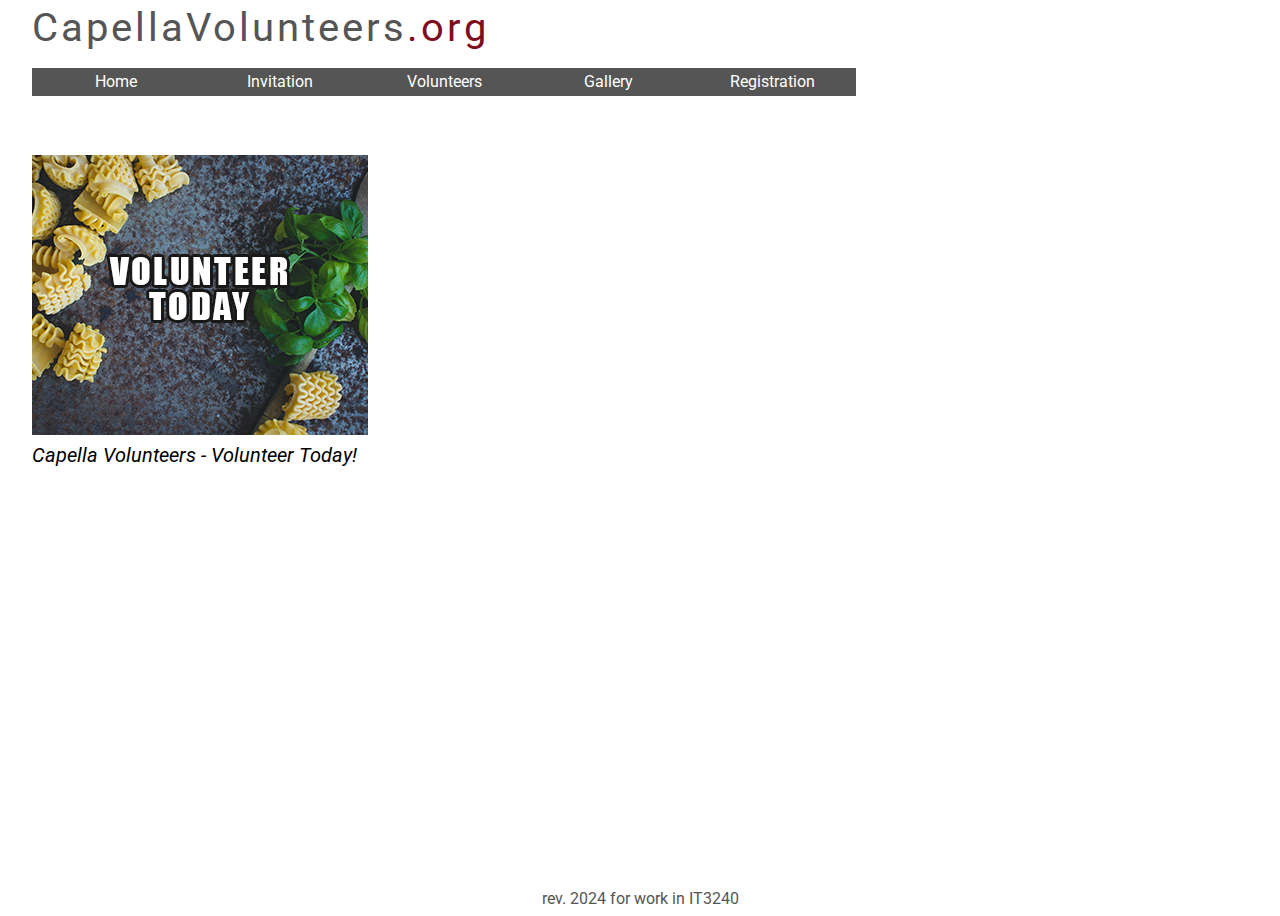
<file: index.html>
<!DOCTYPE html>
<html lang="en">
<head>
    <meta charset="UTF-8">
    <title>Capella Volunteers - Home</title>
    <link rel="stylesheet" href="css/styles.wk08.css">
</head>
<body>
<div class="top">
    <a class="logo" href="index.html">CapellaVolunteers<span class="org">.org</span></a>
</div>
<nav>
    <ul>
        <!-- Links won't all work for week 8 -->
        <li><a href="index.html">Home</a></li>
        <li><a href="index.html">Invitation</a></li>
        <li><a href="index.html">Volunteers</a></li>
        <li><a href="gallery.html">Gallery</a></li>
        <li><a href="index.html">Registration</a></li>
    </ul>
</nav>
<section id="main-image-area">
    <h2 class="hidden">Switching Image</h2>
    <figure id="main-image">
        <!-- 1st image displayed by the HTML. JavaScript will switch through the images.
             The images are in the images subdirectory and are named banner1.jpg, banner2.jpg,
             and banner3.jpg -->
        <img src="images/banner1.jpg" alt="Capella Volunteers Switching Image">
        <figcaption id="main-image-caption">Capella Volunteers - Volunteer Today!</figcaption>
    </figure>
</section>

<footer>rev. 2024 for work in IT3240</footer>
<!-- Script should be loaded at the end of body -->
<script src="js/image.switcher.js"></script>
</body>
</html>
</file>
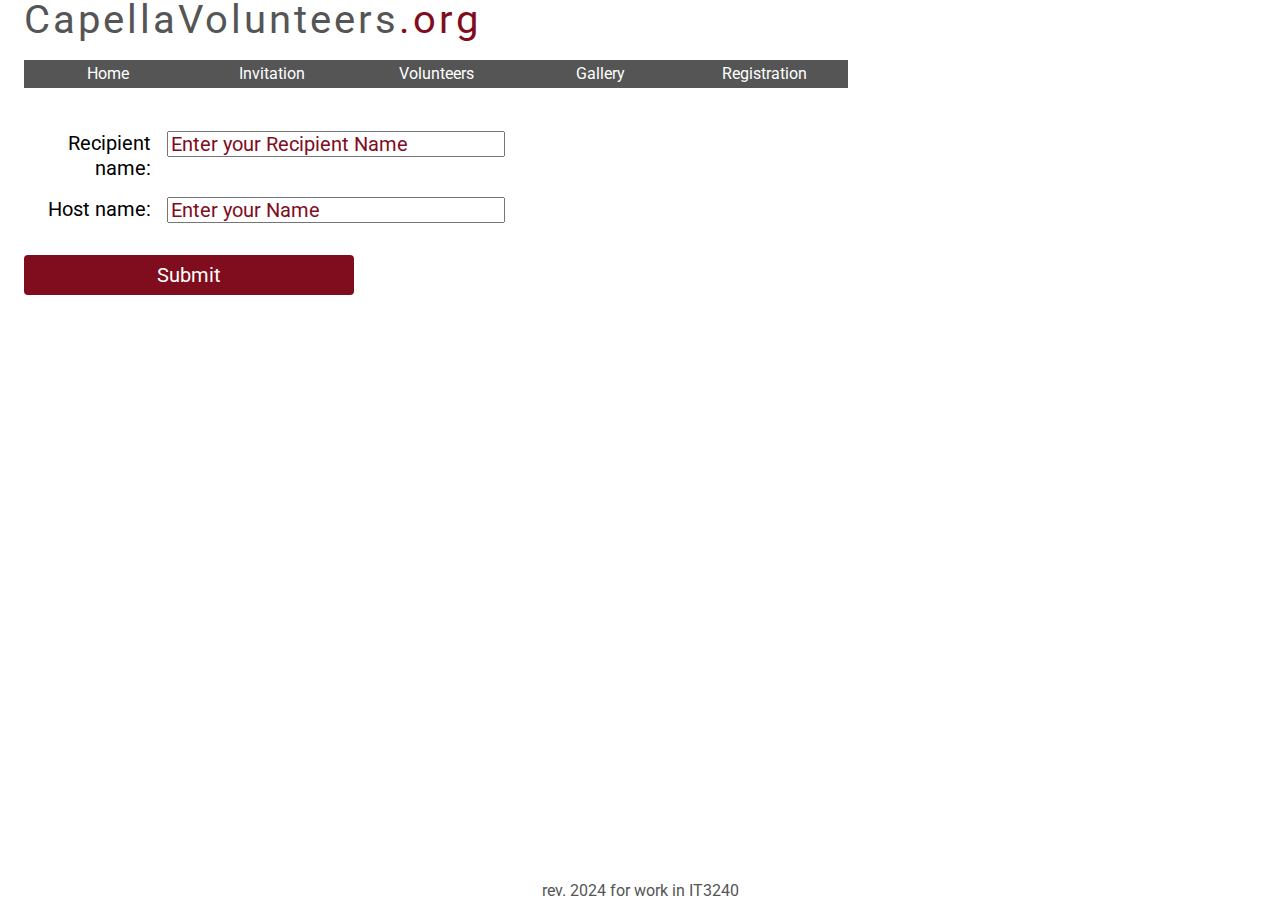
<file: IT3240_Wk06_Rev/index.html>
<!DOCTYPE html>
<html lang="en">
<head>
    <meta charset="UTF-8">
    <title>Capella Volunteers - Invitation</title>
    <link rel="stylesheet" href="css/styles.wk06.css">
</head>
<body>
<div class="top">
    <a class="logo" href="invitation.html">CapellaVolunteers<span class="org">.org</span></a>
</div>
<nav>
    <ul>
        <!-- Links won't work for week 6 -->
        <li><a href="invitation.html">Home</a></li>
        <li><a href="invitation.html" class="active">Invitation</a></li>
        <li><a href="invitation.html">Volunteers</a></li>
        <li><a href="invitation.html">Gallery</a></li>
        <li><a href="invitation.html">Registration</a></li>
    </ul>
</nav>
<section>
    <h2 class="hidden">Invitation Form</h2>
    <!-- # means stay on this page -->
    <form action="#" id="pageForm">
        <label for="recipient-input" id="recipient-label">Recipient name:</label>
        <input type="text" name="recipient-input" id="recipient-input" placeholder="Enter your Recipient Name">
        <label for="host-input" id="host-label">Host name:</label>
        <input type="text" name="host-input" id="host-input" placeholder="Enter your Name">
        <!-- return false; blocks submission of the form -->
        <input type="submit" value="Submit" id="submit" onclick="replaceContent();return false;">
    </form>
</section>

<!-- Output area will be hidden until this CSS class is removed by the JavaScript -->
<section id="outputArea" class="hidden">
    <h2 class="hidden">Output Area</h2>
    Hello <span id="recipient-placeholder">recipientName</span>!
    <br>
    <br> You have been invited to volunteer for an event held on July 1st. Please respond to this email to sign up as a volunteer.
    <br>
    <br> Thanks!
    <br>
    <br>
    <span id="host-placeholder">hostName</span>
</section>
<footer>rev. 2024 for work in IT3240</footer>
<!-- Script must be at the end of body -->
<script src="js/invitation.js"></script>
</body>
</html>
</file>
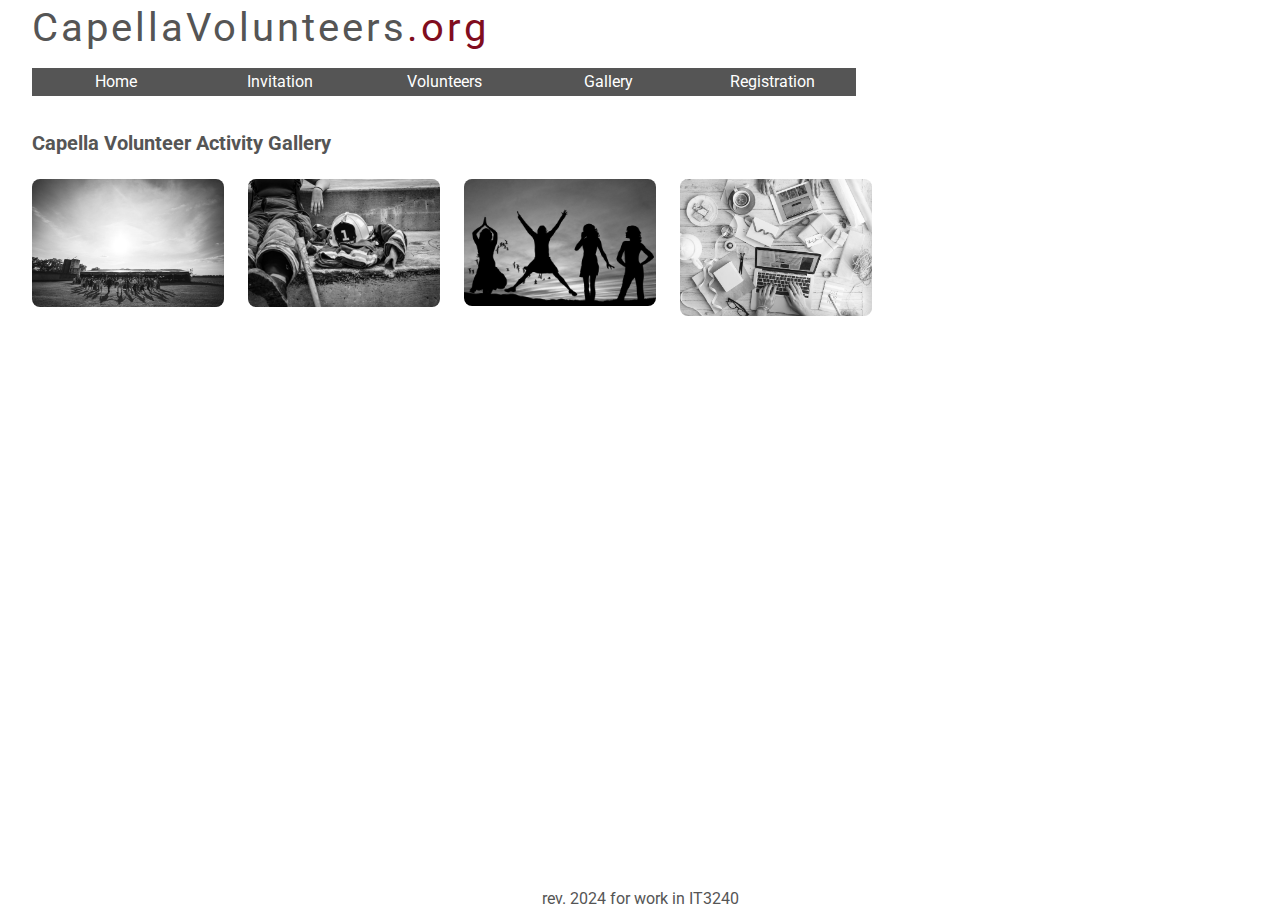
<file: gallery.html>
<!DOCTYPE html>
<html lang="en" xmlns="http://www.w3.org/1999/html">
<head>
    <meta charset="UTF-8">
    <title>Capella Volunteers - Gallery</title>
    <link rel="stylesheet" href="css/styles.wk08.css">
</head>
<body>
<div class="top">
    <a class="logo" href="index.html">CapellaVolunteers<span class="org">.org</span></a>
</div>
<nav>
    <ul>
        <!-- Links won't work for week 7 -->
        <li><a href="index.html">Home</a></li>
        <li><a href="index.html">Invitation</a></li>
        <li><a href="index.html">Volunteers</a></li>
        <li><a href="gallery.html">Gallery</a></li>
        <li><a href="index.html">Registration</a></li>
    </ul>
</nav>
<main>
    <h2 id="gallery-headline">Capella Volunteer Activity Gallery</h2>
    <section class="gallery">
        <figure>
            <img src="images/event.jpg" alt="Capella Volunteers Gallery Image 1"
                 data-details="Our volunteers organize and participate in a wide variety of
                 community events.">
            <figcaption>Events</figcaption>
        </figure>
        <figure>
            <img src="images/firefighter.jpg" alt="Capella Volunteers Gallery Image 2"
                 data-details="Some of our volunteers help put out fires by serving in volunteer
                 fire departments.">
            <figcaption>Firefighting</figcaption>
        </figure>
        <figure>
            <img src="images/silhouette.jpg" alt="Capella Volunteers Gallery Image 3"
                 data-details="All of our volunteers really enjoy participating">
            <figcaption>Community Engagement</figcaption>
        </figure>
        <figure>
            <img src="images/work.jpg" alt="Capella Volunteers Gallery Image 4"
                data-details="Some of our volunteers plan parties and handle the accounting">
            <figcaption>Event Planning</figcaption>
        </figure>
    </section>
    <section id="details">
    </section>
</main>
<footer>rev. 2024 for work in IT3240</footer>
<script src="js/gallery.js"></script>
</body>
</html>
</file>
<file: css/styles.wk08.css>
@import url('https://fonts.googleapis.com/css2?family=Montserrat:ital,wght@0,100..900;1,100..900&family=Roboto+Mono:ital,wght@0,100..700;1,100..700&family=Roboto:ital,wght@0,100;0,300;0,400;0,500;0,700;0,900;1,100;1,300;1,400;1,500;1,700;1,900&family=Rubik:ital,wght@0,300..900;1,300..900&display=swap');

:root {
    --maroon: #800D1E;
    --charcoal: #555555;
    --lightgray: #f0f0f0;
    --standard-gap: 1.5rem;
    --standard-height: 1.25rem;
}

* {
    font-family: "Roboto", sans-serif;
}

html {
    min-height: 100dvh;
}

body {
    min-height: 100svh;
    display: grid; /* grid container for page */
    grid-template-columns: 1fr;
    /* 1st row CapellaVolunteers.org - auto height
       2nd row nav bar - auto height
       3rd row form - 1fr height
       4th row output - 1fr height
       5th row footer - auto height - helps keep footer at bottom */
    grid-template-rows: auto auto 1fr 1fr auto;
}

.logo { /* logo at the top of the page */
    text-decoration: none;
    line-height: 1;
    font-size: calc(var(--standard-height) * 2);
    margin-left: var(--standard-gap);
    margin-top: var(--standard-gap);
    padding-top: var(--standard-gap);
    letter-spacing: 3px;
    color: var(--charcoal);
}

.org { /* .org is in maroon */
    color: var(--maroon);
}

nav {
    grid-column: 1 / -1; /* given the full width of the page */
    grid-row: 2;
    margin: 1rem 0;
}

/* Style ul as a horizontal nave bar */
nav ul {
    list-style: none;
    margin: 0 0 0 var(--standard-gap);
    padding: 0;
}

nav ul li {
    display: inline-block; /* display the list items horizontally */
    color: white;
    height: var(--standard-height);
    width: 10rem;
    line-height: var(--standard-height);
    margin-top: 0.25rem;
    text-align: center;
    background-color: var(--charcoal);
    text-decoration: none;
}

nav ul li a {
    display: block; /* make the entire list item clickable */
    color: white;
    height: var(--standard-height);
    padding: 0.25rem;
    width: 10rem;
    line-height: var(--standard-height);
    text-align: center;
    background-color: var(--charcoal);
    text-decoration: none;
}

nav ul li a:hover {
    background-color: var(--maroon);
}

#main-image-area {
    grid-column: 1 / -1;
    grid-row: 3;
}
#details {
    margin: 0 var(--standard-gap);
}

.details-image {
    width: 30rem;
    border-radius: 0.5rem;
    box-shadow: var(--charcoal) 5px 5px 0.5rem;
    margin-top: var(--standard-gap);
}

.details-caption {
    width: 45ch;
    color: var(--charcoal);
    font-size: var(--standard-height);
    font-style: italic;
    margin-top: 0.25rem;
}

#main-image {
    width: 50%;
    max-width: 30rem;
    margin-left: var(--standard-gap);
    margin-top: var(--standard-gap);
    padding-top: var(--standard-gap);
}

#main-image-caption {
    font-size: var(--standard-height);
    font-style: italic;
    margin-top: 0.25rem;
}

.gallery {
    display: flex;
    flex-wrap: wrap;
    gap: var(--standard-gap);
    margin: 0 var(--standard-gap);
}

.gallery figure {
    margin: 0;
    padding: 0;
    text-align: center;
}

.gallery figcaption {
    margin-top: 0.25rem;
    visibility: hidden;
}

.gallery img {
    max-width: 12rem;
    height: auto;
    border-radius: 0.5rem;
    filter: grayscale(100%);
}

.gallery img:hover {
    filter: grayscale(0%);
    cursor: pointer;
    outline: 3px solid var(--maroon);
    outline-offset: 3px;
}

.gallery img:hover + figcaption {
    visibility: visible;
}

#gallery-headline {
    margin: var(--standard-gap);
    font-size: var(--standard-height);
    color: var(--charcoal)
}

#pageForm {
    /* grid (sub)container for the form */
    grid-row: 3;
    grid-column: 1;
    height: 20dvh;
    width: 65dvw;
    display: grid;
    grid-template-columns: 0.5fr repeat(2, 1fr);
    grid-template-rows: repeat(3, 1fr);
    grid-auto-flow: column;
    margin: var(--standard-gap) 0;
}

label {
    font-size: var(--standard-height);
    line-height: var(--standard-height);
    text-align: right;
    margin: 0.5rem;
}

#recipient-label {
    grid-column: 1;
    grid-row: 1;
}

#recipient-input {
    grid-column: 2;
    grid-row: 1;
    height: 1.25rem;
    width: 30ch;
}

#host-label {
    grid-column: 1;
    grid-row: 2;
}

#host-input {
    grid-column: 2;
    grid-row: 2;
    height: var(--standard-height);
    width: 30ch;
}

#first-name-label {
    grid-column: 1;
    grid-row: 1;
}

#first-name-input {
    grid-column: 2;
    grid-row: 1;
}

#last-name-label {
    grid-column: 1;
    grid-row: 2;
}

#last-name-input {
    grid-column: 2;
    grid-row: 2;
}

#submit {
    grid-column: 1 / 3;
    grid-row: 3;
    margin: var(--standard-gap);
    width: clamp(20ch, 30ch, 40ch);
}

#add-button {
    grid-column: 2;
    grid-row: 3;
}

#delete-button {
    grid-column: 2;
    grid-row: 4;
}

input[type=text] {
    font-size: var(--standard-height);
    line-height: var(--standard-height);
    max-width: 50ch;
    margin: 0.5rem;
}

input[type=text]::placeholder {
    color: var(--maroon);
}

input[type=button] {
    height: calc(var(--standard-height) * 2);
    margin: 0.5rem;
    padding: 0.25rem;
    background-color: var(--maroon);
    color: var(--lightgray);
    font-size: var(--standard-height);
}

input[type=button]:hover {
    color: white;
    text-decoration: underline;
    cursor: pointer;
}

input[type=submit] {
    font-size: var(--standard-height);
    background-color: var(--maroon);
    color: white;
    padding: 0.5rem 2.25rem;
    margin: var(--standard-gap) 0;
    border: none;
    border-radius: 0.25rem;
    cursor: pointer;
}

#volunteer-list-label {
    grid-column: 1;
    grid-row: 5;
    text-align: right;
    margin-right: 0.5rem;
    font-weight: bold;
    font-size: var(--standard-height);
}

#volunteer-list-area {
    grid-column: 2 / 4;
    grid-row: 5;
    height: 15rem;
    max-width: 65ch;
    margin: 0.5rem;
    font-size: var(--standard-height);
}

#sort-button {
    grid-column: 2;
    grid-row: 6;
}

#clear-button {
    grid-column: 2;
    grid-row: 7;
}

#outputArea {
    grid-column: 1 / -1;
    grid-row: 4;
    margin: 0 var(--standard-gap);
    background-color: var(--lightgray);
    padding: 1rem;
    border-radius: 0.25rem;
}

footer {
    text-align: center;
    margin-top: auto; /* footer at the bottom of the page by setting top margin */
    color: var(--charcoal);
}

.hidden {
    visibility: hidden;
    position: absolute;
}
</file>
<file: IT3240_Wk06_Rev/css/styles.wk06.css>
@import url('https://fonts.googleapis.com/css2?family=Montserrat:ital,wght@0,100..900;1,100..900&family=Roboto+Mono:ital,wght@0,100..700;1,100..700&family=Roboto:ital,wght@0,100;0,300;0,400;0,500;0,700;0,900;1,100;1,300;1,400;1,500;1,700;1,900&family=Rubik:ital,wght@0,300..900;1,300..900&display=swap');

:root {
    --maroon: #800D1E;
    --charcoal: #555555;
    --lightgray: #f0f0f0;
    --standard-gap: 1.5rem;
}

* {
    font-family: "Roboto", sans-serif;
}

html {
    min-height: 100dvh;
}

body {
    min-height: 100dvh;
    margin: 0;
    display: grid; /* grid container for page */
    grid-template-columns: 1fr;
    /* 1st row CapellaVolunteers.org - auto height
       2nd row nav bar - auto height
       3rd row form - 1fr height
       4th row output - 1fr height
       5th row footer - auto height - helps keep footer at bottom */
    grid-template-rows: auto auto 1fr 1fr auto;
}

.logo { /* logo at the top of the page */
    text-decoration: none;
    line-height: 1;
    font-size: 2.5rem;
    margin-left: var(--standard-gap);
    letter-spacing: 3px;
    color: var(--charcoal);
}

.org { /* .org is in maroon */
    color: var(--maroon);
}

nav {
    grid-column: 1 / -1; /* given the full width of the page */
    grid-row: 2;
    margin: 1rem 0;
}

/* Style ul as a horizontal nave bar */
nav ul {
    list-style: none;
    margin: 0 0 0 var(--standard-gap);
    padding: 0;
}

nav ul li {
    display: inline-block; /* display the list items horizontally */
    color: white;
    height: 1.25rem;
    width: 10rem;
    line-height: 1.25rem;
    margin-top: 0.25rem;
    text-align: center;
    background-color: var(--charcoal);
    text-decoration: none;
}

nav ul li a {
    display: block; /* make the entire list item clickable */
    color: white;
    height: 1.25rem;
    padding: 0.25rem;
    width: 10rem;
    line-height: 1.25rem;
    text-align: center;
    background-color: var(--charcoal);
    text-decoration: none;
}

nav ul li a:hover {
    background-color: var(--maroon);
}

#pageForm {
    /* grid (sub)container for the form */
    grid-row: 3;
    grid-column: 1;
    height: 20dvh;
    width: 65dvw;
    display: grid;
    grid-template-columns: 0.5fr repeat(2, 1fr);
    grid-template-rows: repeat(3, 1fr);
    grid-auto-flow: column;
    margin: var(--standard-gap) 0;
}

label {
    font-size: 1.25rem;
    line-height: 1.25;
    text-align: right;
    margin: 0.5rem;
}

#recipient-label {
    grid-column: 1;
    grid-row: 1;
}

#recipient-input {
    grid-column: 2;
    grid-row: 1;
    height: 1.25rem;
    width: 30ch;
}

#host-label {
    grid-column: 1;
    grid-row: 2;
}

#host-input {
    grid-column: 2;
    grid-row: 2;
    height: 1.25rem;
    width: 30ch;
}

#submit {
    grid-column: 1 / 3;
    grid-row: 3;
    margin: var(--standard-gap);
    width: clamp(20ch, 30ch, 40ch);
}

input[type=text] {
    font-size: 1.25rem;
    line-height: 1.25;
    max-width: 50ch;
    margin: 0.5rem;
}

input[type=text]::placeholder {
    color: var(--maroon);
}

input[type=submit] {
    font-size: 1.25rem;
    background-color: var(--maroon);
    color: white;
    padding: 0.5rem 2.25rem;
    margin: var(--standard-gap) 0;
    border: none;
    border-radius: 0.25rem;
    cursor: pointer;
}

#outputArea {
    grid-column: 1 / -1;
    grid-row: 4;
    margin: 0 var(--standard-gap);
    background-color: var(--lightgray);
    padding: 1rem;
    border-radius: 0.25rem;
}

footer {
    width: 100%;
    text-align: center;
    margin-top: auto; /* footer at the bottom of the page by setting top margin */
    color: var(--charcoal);
}

.hidden {
    visibility: hidden;
    position: absolute;
}
</file>
